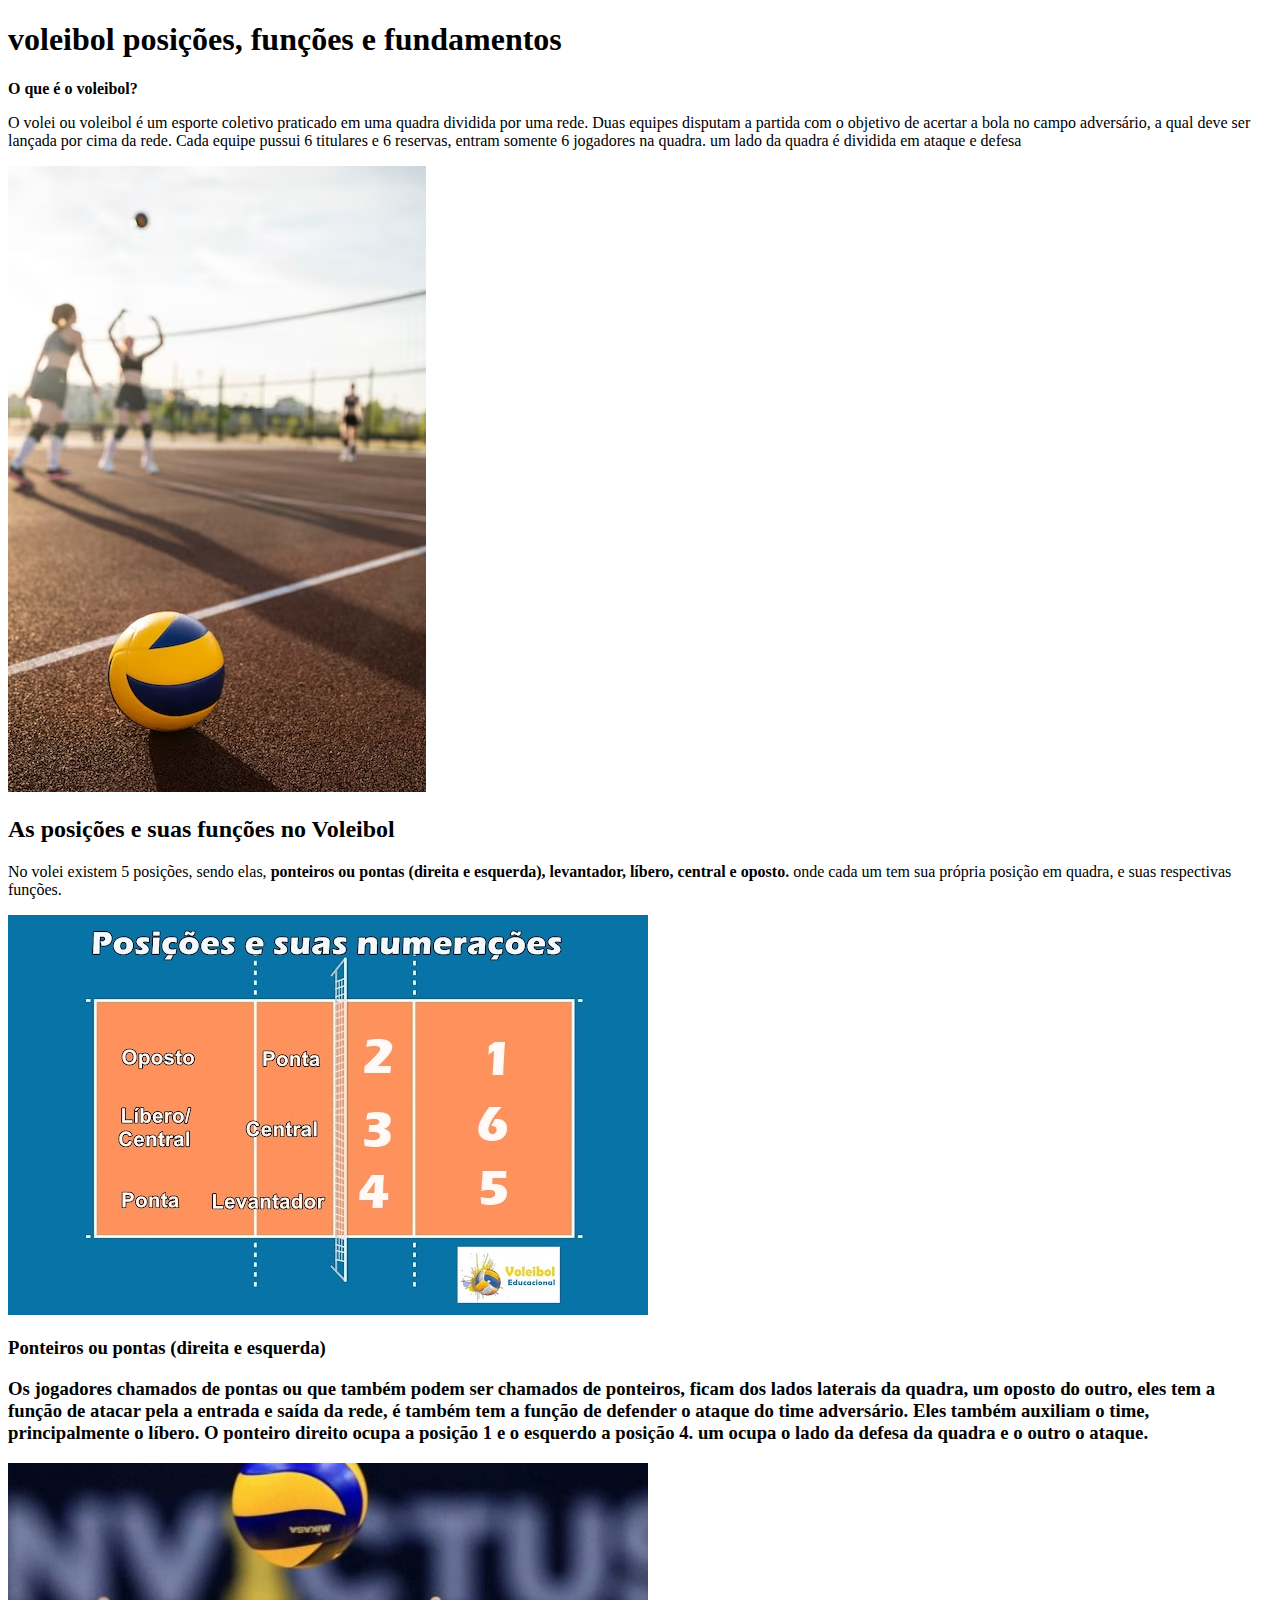
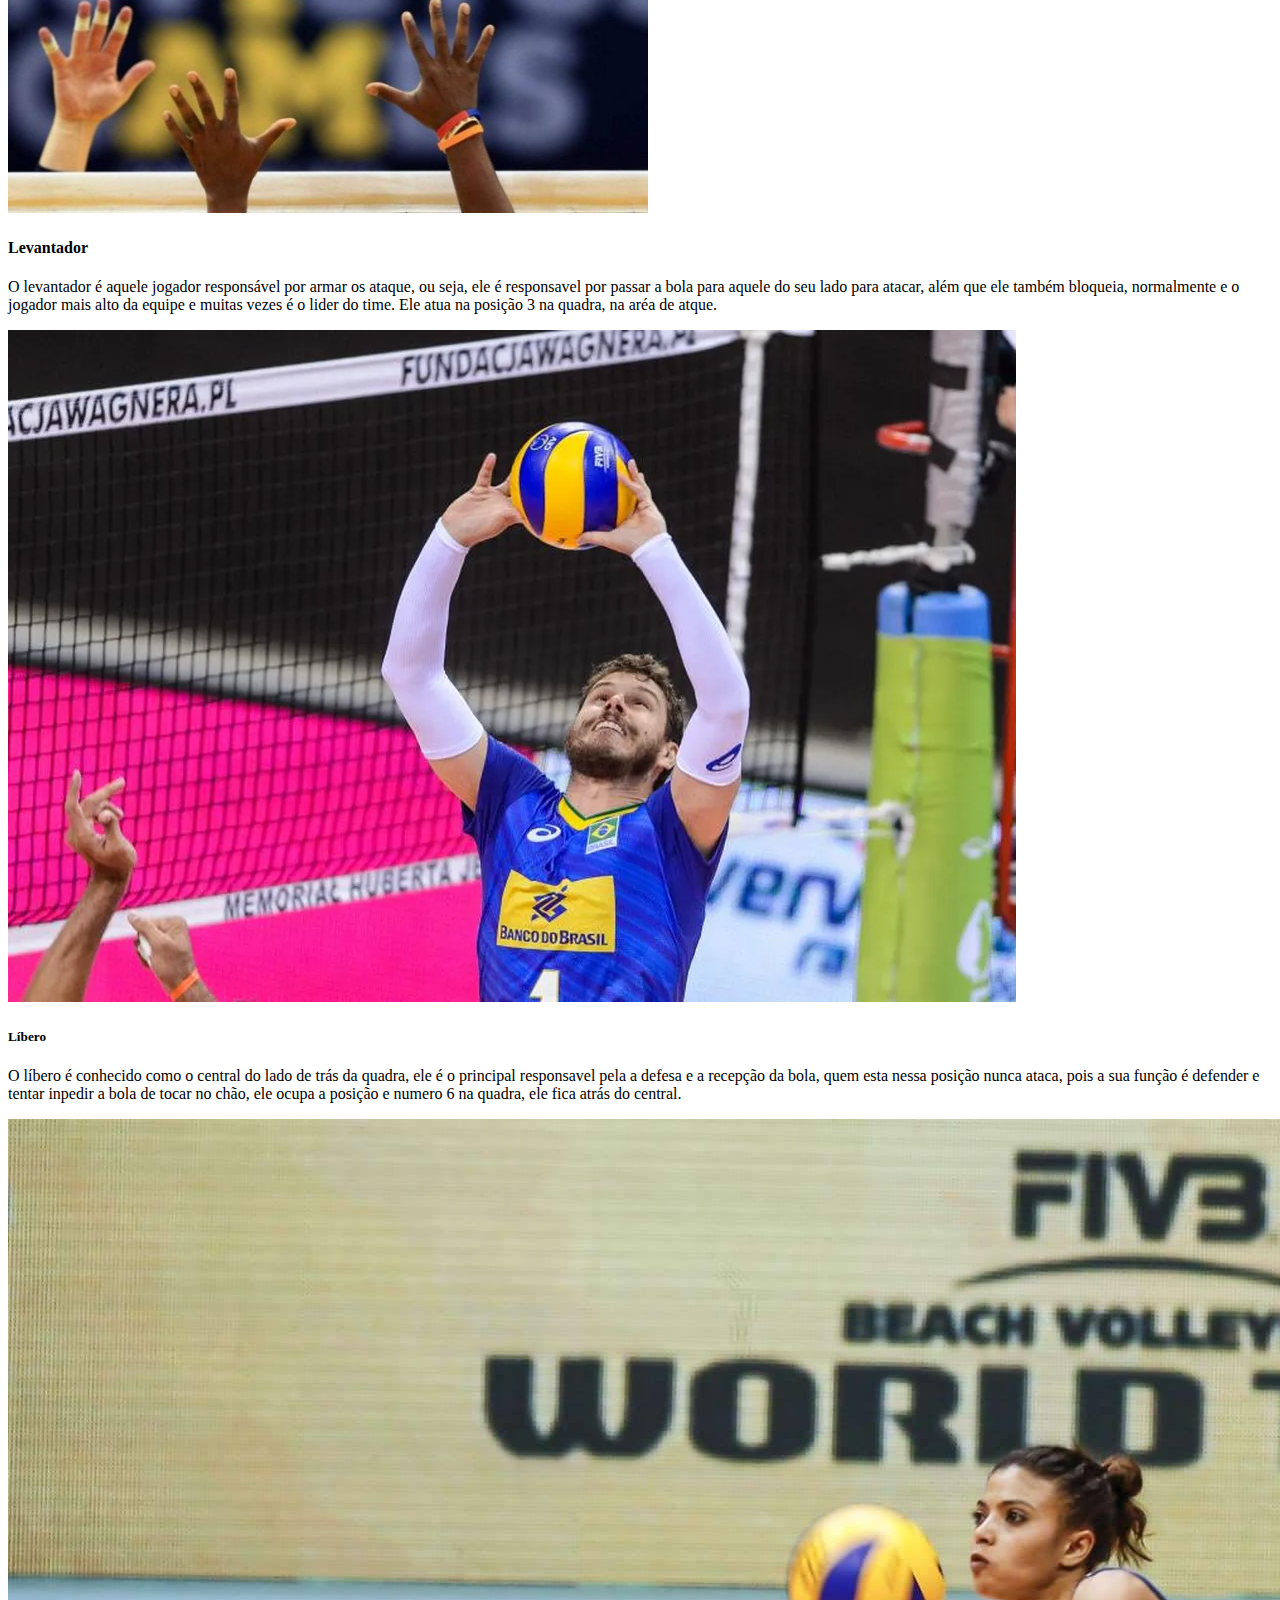
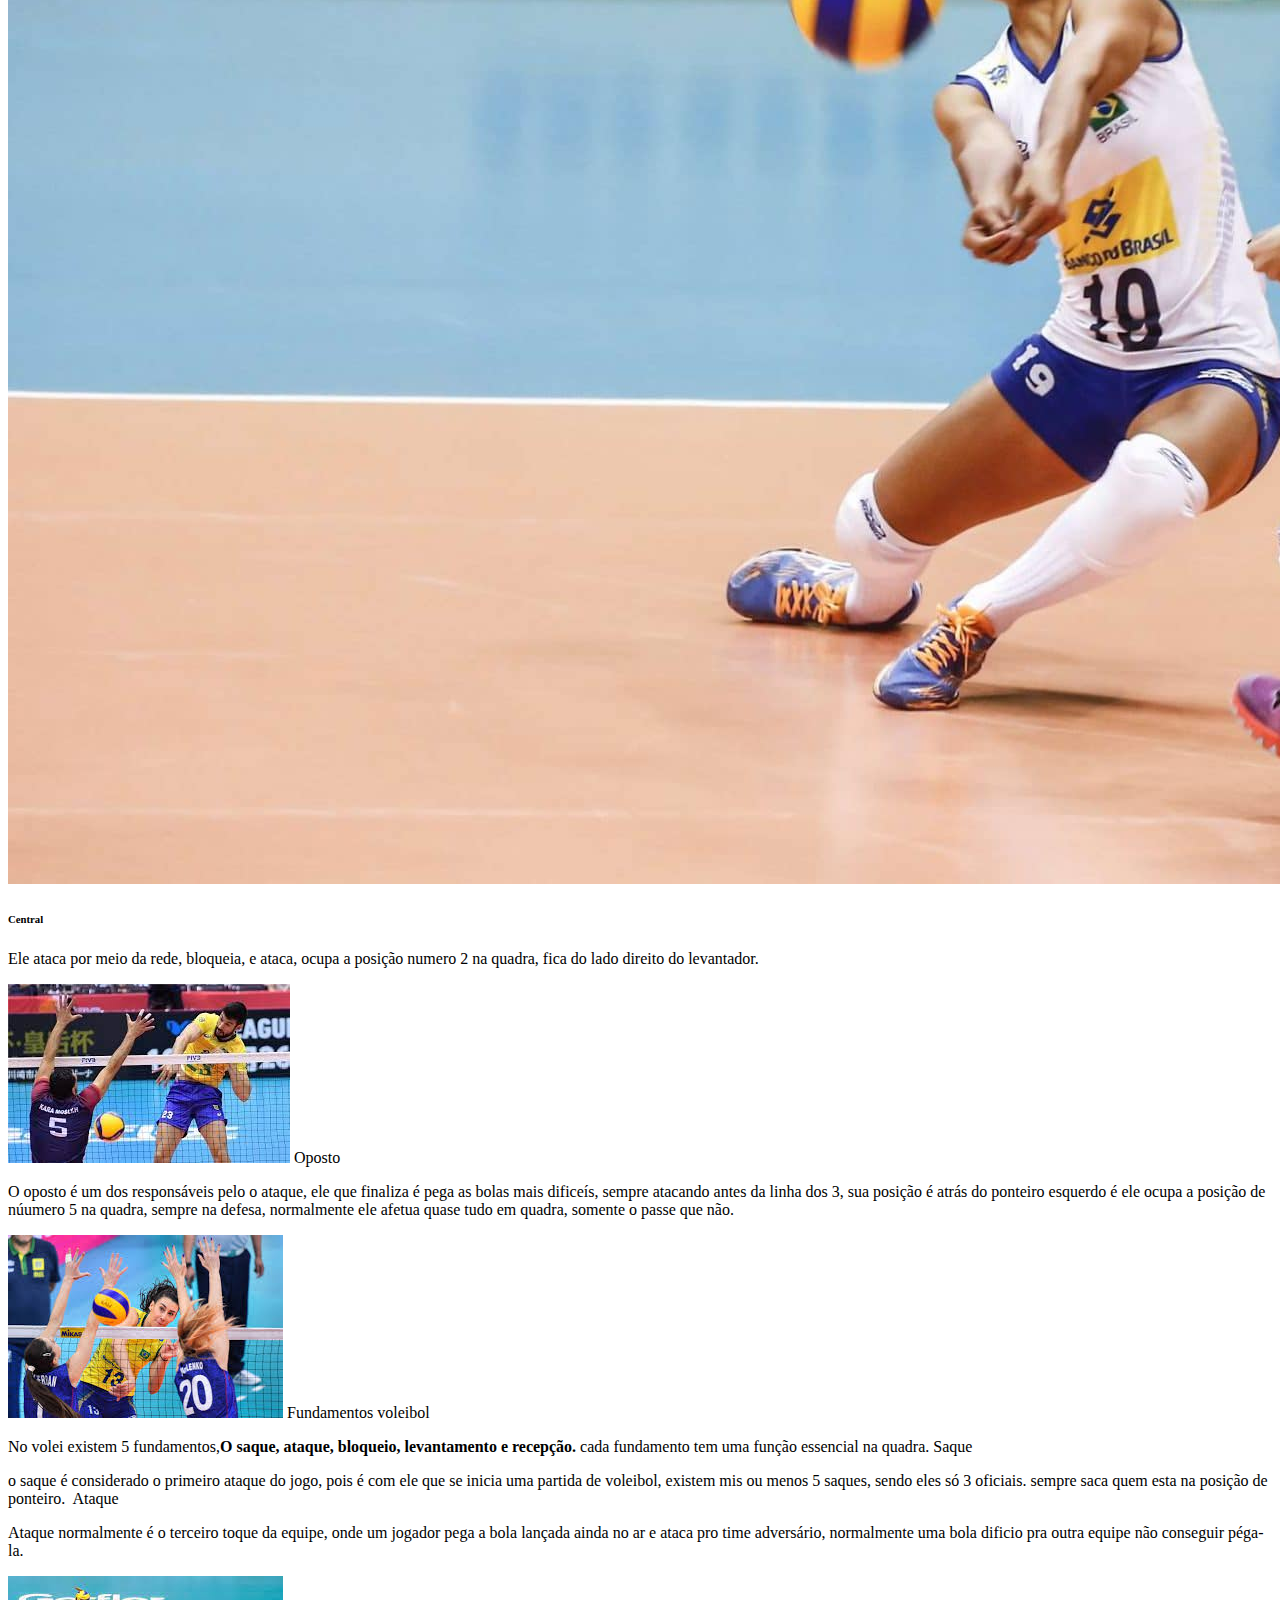
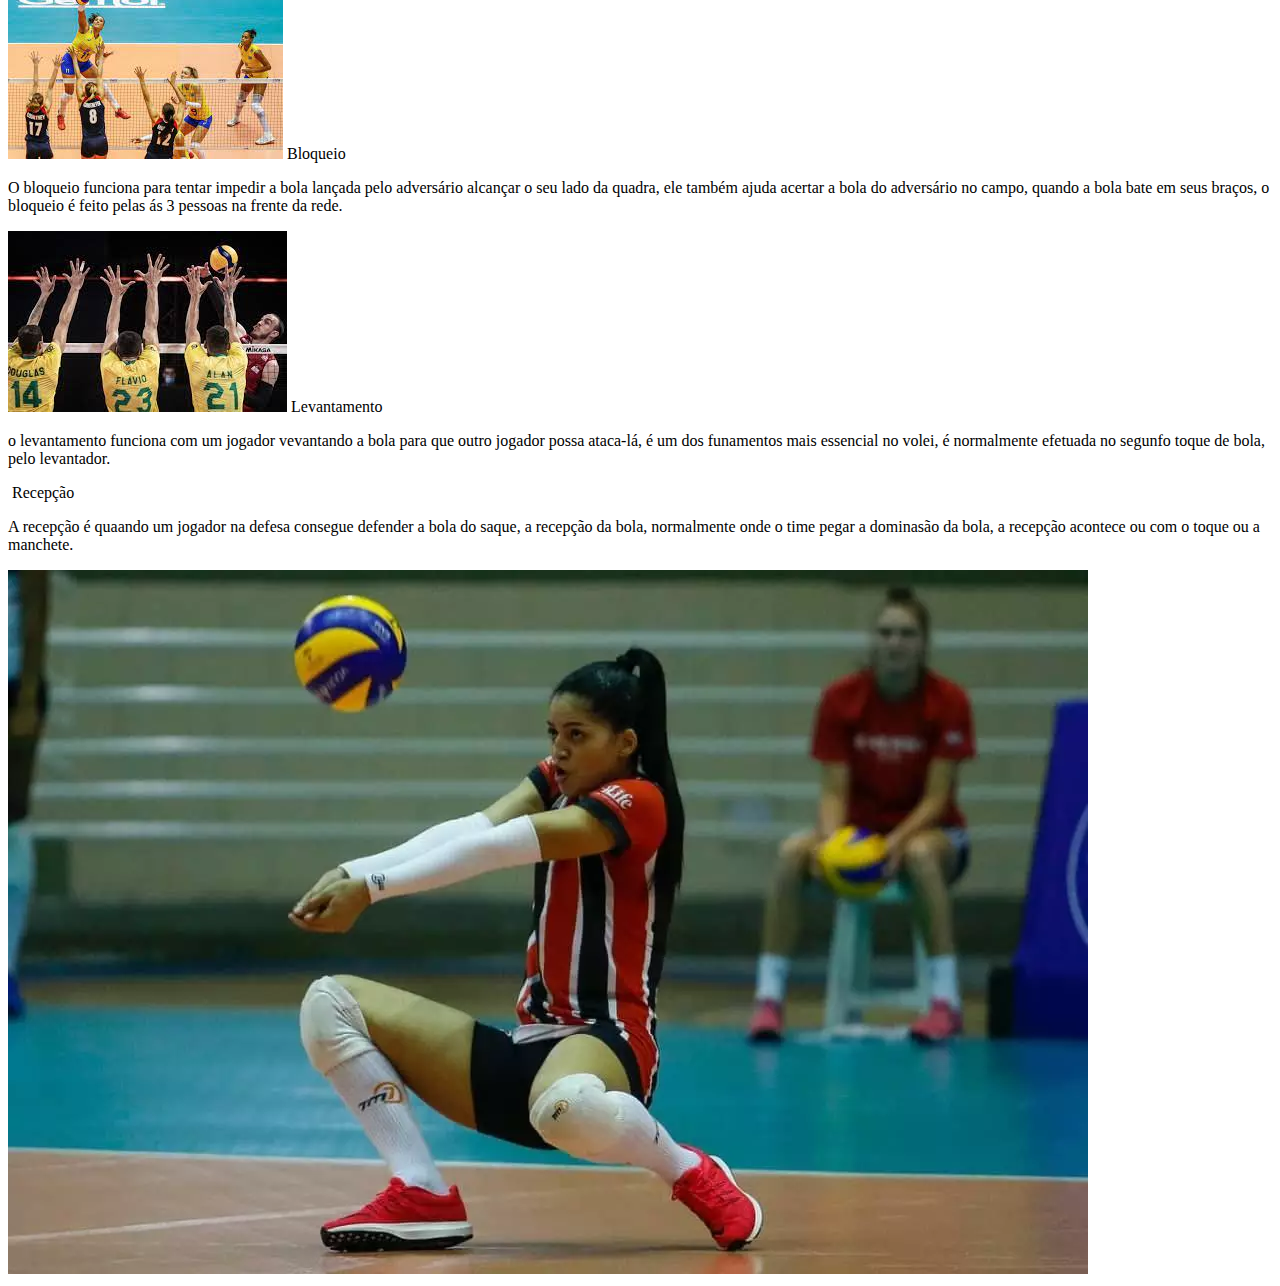
<file: index.html>
<!DOCTYPE html>
<html lang="en">
<head>
    <meta charset="UTF-8">
    <meta name="viewport" content="width=device-width, initial-scale=1.0">
    <title>Document</title>
    <link real="stylesheet" href="Allana.css">
</head>
<body>
    <h1>voleibol posições, funções e fundamentos </h1>
    <p><strong> O que é o voleibol?</strong></p>
    <p>O volei ou voleibol é um esporte coletivo praticado em uma quadra dividida por uma rede. Duas equipes disputam a partida com o objetivo de acertar a bola no campo adversário, a qual deve ser lançada por cima da rede. Cada equipe pussui 6 titulares e 6 reservas, entram somente 6 jogadores na quadra. um lado da quadra é dividida em ataque e defesa  </p>
    <img src= "meninas-jogando-volei.jpg">
    <H2>As posições e suas funções no Voleibol </H2>
    <p>No volei existem 5 posições, sendo elas,<strong> ponteiros ou pontas (direita e esquerda), levantador, líbero, central e oposto.</strong> onde cada um tem sua própria posição em quadra, e suas respectivas funções.</p>
    <img src= "posições.jpeg">
    <H3>Ponteiros ou pontas (direita e esquerda)
    <p>Os jogadores chamados de pontas ou que também podem ser chamados de ponteiros, ficam dos lados laterais da quadra, um oposto do outro, eles tem a função de atacar pela a entrada e saída da rede, é também tem a função de defender o ataque do time adversário. Eles também auxiliam o time, principalmente o líbero. O ponteiro direito ocupa a posição 1 e o esquerdo a posição 4. um ocupa o lado da defesa da quadra e o outro o ataque. </p>  
    <img src= "Voleibol-rede.jpeg">
    <H4>Levantador </H4>   
    <p>O levantador é aquele jogador responsável por armar os ataque, ou seja, ele é responsavel por passar a bola para aquele do seu lado para atacar, além que ele também bloqueia, normalmente e o jogador mais alto da equipe e muitas vezes é o lider do time. Ele atua na posição 3 na quadra, na aréa de atque.</p>
    <img src= "levantador.jpeg">   
    <H5>Líbero </H5>   
    <p>O líbero é conhecido como o central do lado de trás da quadra, ele é o principal responsavel pela a defesa e a recepção da bola, quem esta nessa posição nunca ataca, pois a sua função é defender e tentar inpedir a bola de tocar no chão, ele ocupa a posição e numero 6 na quadra, ele fica atrás do central.</p> 
    <img src= "líbero.jpg">    
    <H6>Central </H6>
    <p>Ele ataca por meio da rede, bloqueia, e ataca, ocupa a posição numero 2 na quadra, fica do lado direito do levantador. </p>
    <img src= "central.jpg">
    <H7>Oposto </H7> 
    <p>O oposto é um dos responsáveis pelo o ataque, ele que finaliza é pega as bolas mais dificeís, sempre atacando antes da linha dos 3, sua posição é atrás do ponteiro esquerdo é ele ocupa a posição de núumero 5 na quadra, sempre na defesa, normalmente ele afetua quase tudo em quadra, somente o passe que não.  </p>
    <img src= "oposto.jpg">
    <H8>Fundamentos voleibol </H8>
    <p>No volei existem 5 fundamentos,<strong>O saque, ataque, bloqueio, levantamento e recepção. </strong> cada fundamento tem uma função essencial na quadra.
    <H9>Saque  </H9>
    <p> o saque é considerado o primeiro ataque do jogo, pois é com ele que se inicia uma partida de voleibol, existem mis ou menos 5 saques, sendo eles só 3 oficiais. sempre saca quem esta na posição de ponteiro.
    <img sr= "saque.jpg">
    <H10>Ataque </H10>
    <p> Ataque normalmente é o terceiro toque da equipe, onde um jogador pega a bola lançada ainda no ar e ataca pro time adversário, normalmente uma bola dificio pra outra equipe não conseguir péga-la.</p>
    <img src= "ataque.jpg">  
    <H11>Bloqueio </H11>
    <p>O bloqueio funciona para tentar impedir a bola lançada pelo adversário alcançar o seu lado da quadra, ele também ajuda acertar a bola do adversário no campo,  quando a bola bate em seus braços, o bloqueio é feito pelas ás 3 pessoas na frente da rede.</p>    
    <img src= "bloqueio.jpg">    
    <H12>Levantamento</H12>
    <p>o levantamento funciona com um jogador vevantando a bola para que outro jogador possa ataca-lá, é um dos funamentos mais essencial no volei, é normalmente efetuada no segunfo toque de bola, pelo levantador.  </p>   
    <img scr= "levantamento.jpg">    
    <H13>Recepção</H13>
    <p>A recepção é quaando um jogador na defesa consegue defender a bola do saque, a recepção da bola, normalmente onde o time pegar a dominasão da bola, a recepção acontece ou com o toque ou a manchete.</p>
    <img src= "recepção.jpg"   
</body>
</html>
</file>
<file: Allana.css>
body {
  background-color: tuscan sun;
  text-align:  center;
}

h1 {
    color: blue;
}
p { 
    font-size: 30px;
}
</file>
